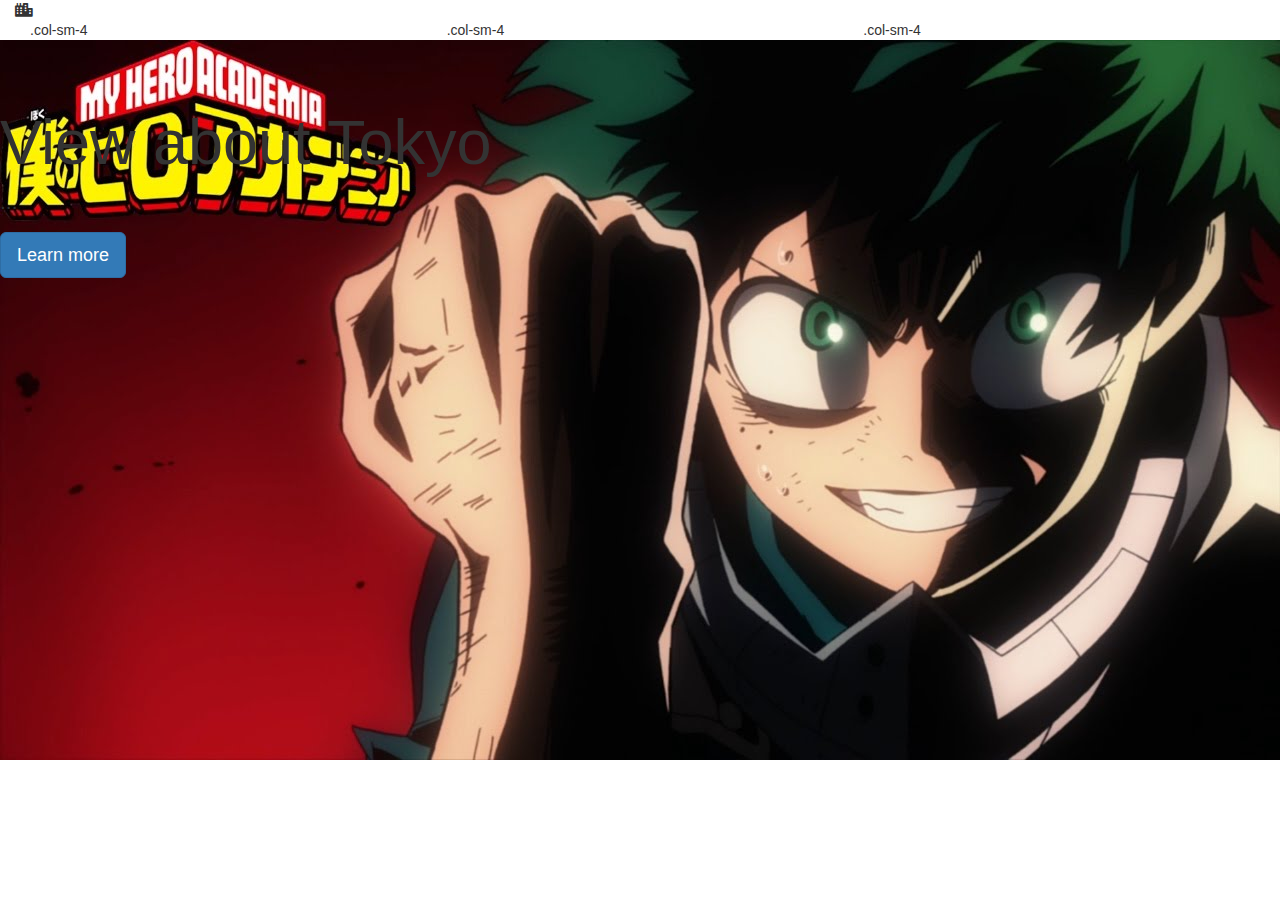
<file: index.html>
<!DOCTYPE html>
<html lang="en">
<head>
    <meta charset="UTF-8">
    <meta name="viewport" content="width=device-width, initial-scale=1.0">
    <meta http-equiv="X-UA-Compatible" content="ie=edge">
    <title>Document</title>
    <link rel="stylesheet" href="css/all.min.css">
    <link rel="stylesheet" href="/css/styles.css">
    <link rel="stylesheet" href="/css/bootstrap.min.css">
</head>
<body>
<div class="container-fluid">
    <i class="fas fa-city"></i>

        <div clas="row">
                <div class="col-sm-4">.col-sm-4</div>
                <div class="col-sm-4">.col-sm-4</div>
                <div class="col-sm-4">.col-sm-4</div>
       </div>
</div>

<div class="jumbotron">
  <h1>View about Tokyo</h1>
  <p>...</p>
  <p><a class="btn btn-primary btn-lg" href="#" role="button">Learn more</a></p>
</div>



    <!-- --------keep js at the bottom -->
    <script src="/js/bootstrap.min.js"></script>
    
</body>
</html>
</file>
<file: css/styles.css>
@import url('https://fonts.googleapis.com/css?family=Bebas+Neue|Playfair+Display&display=swap');

body {
    font-family: 'Playfair Display', serif;

}

h1, h2, h3, h4 {
    font-family: 'Playfair Display', serif;
}


.jumbotron {
    background-image: url('/imgs/mhadeku.jpg');
    background-size: cover;
    height: 80vh;
    color: aqua;
}

span.text-uppercase {
    color: aqua;
}
</file>
